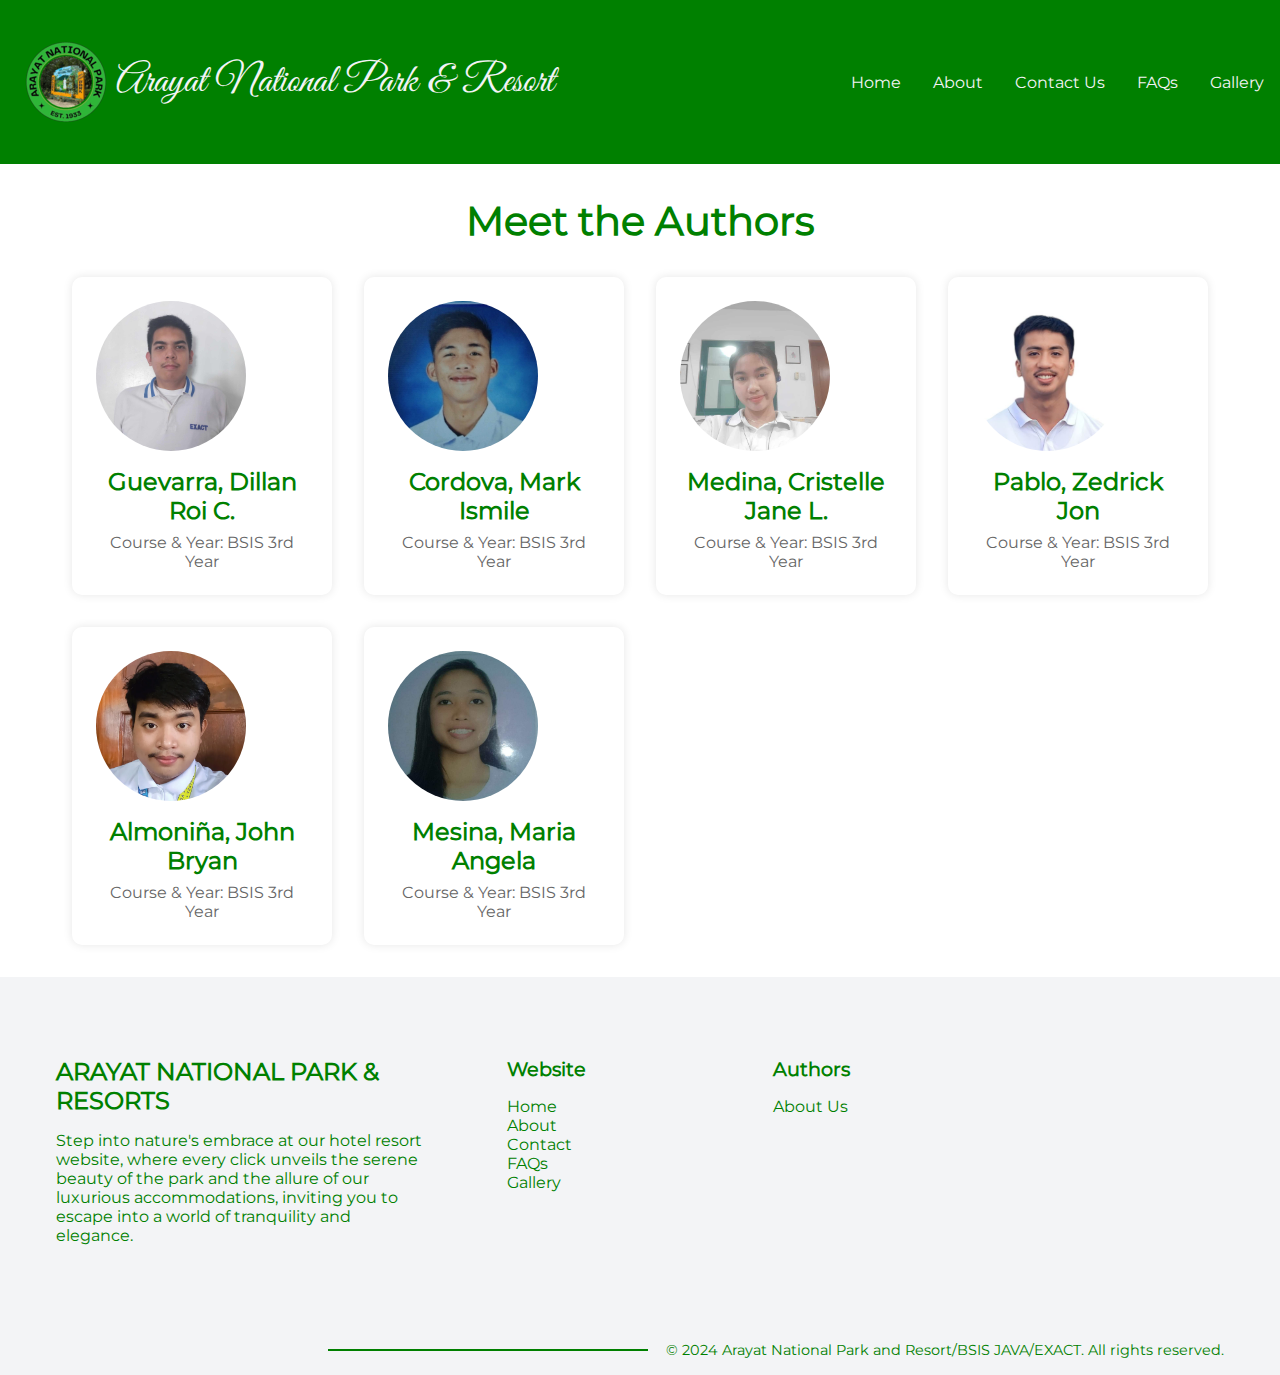
<file: authors.html>
<!DOCTYPE html>
<html lang="en">
<head>
    <meta charset="UTF-8">
    <meta name="viewport" content="width=device-width, initial-scale=1.0">
    <title>ARAYAT NATIONAL PARK & RESORTS</title>
    <link rel="icon" type="image/png" href="assets/pictures/logo.png">
    <link rel="stylesheet" href="tourist_spot.css">
    <link rel="stylesheet" href="author.css">
</head>
<body>
    <header>
        <nav>
            <div class="title_logo">
                <div class="nav_logo">
                    <a href="index.html">
                        <img src="assets/pictures/logo.png" alt="Arayat National Park & Resort Logo" class="logo">
                    </a>
                </div>
                <div class="nav_title"><a href="index.html">Arayat National Park & Resort</a></div>
            </div>
            <ul class="nav_bar">
                <li class="bar"><a href="index.html">Home</a></li>
                <li class="bar"><a href="about.html">About</a></li>
                <li class="bar"><a href="contact.html">Contact Us</a></li>
                <li class="bar"><a href="FAQ.html">FAQs</a></li>
                <li class="bar"><a href="gallery.html">Gallery</a></li>
            </ul>
        </nav>
    </header>
    <main>
        <section class="authors-section">
            <h1>Meet the Authors</h1>
            <div class="authors-container">
                <div class="author-card">
                    <img src="assets/authors/dillan.jpg" alt="Author 1">
                    <h2>Guevarra, Dillan Roi C.</h2>
                    <p>Course & Year: BSIS 3rd Year</p>
                </div>
                <div class="author-card">
                    <img src="assets/authors/ismile.jpg" alt="Author 2">
                    <h2>Cordova, Mark Ismile</h2>
                    <p>Course & Year: BSIS 3rd Year</p>
                </div>
                <div class="author-card">
                    <img src="assets/authors/christelle.jpg" alt="Author 3">
                    <h2>Medina, Cristelle Jane L.</h2>
                    <p>Course & Year: BSIS 3rd Year</p>
                </div>
                <div class="author-card">
                    <img src="assets/authors/jong.jpg" alt="Author 4">
                    <h2>Pablo, Zedrick Jon</h2>
                    <p>Course & Year: BSIS 3rd Year</p>
                </div>
                <div class="author-card">
                    <img src="assets/authors/bryan.jpg" alt="Author 5">
                    <h2>Almoniña, John Bryan</h2>
                    <p>Course & Year: BSIS 3rd Year</p>
                </div>
                <div class="author-card">
                    <img src="assets/authors/angela.jpg" alt="Author 6">
                    <h2>Mesina, Maria Angela</h2>
                    <p>Course & Year: BSIS 3rd Year</p>
                </div>
            </div>
        </section>
    </main>
    <footer class="footer">
        <div class="section_container footer_container">
            <div class="footer_col">
                <h3>ARAYAT NATIONAL PARK & RESORTS</h3>
                <p>Step into nature's embrace at our hotel resort website, 
                where every click unveils the serene beauty of the park and the allure of our luxurious accommodations, 
                inviting you to escape into a world of tranquility and elegance.</p>
            </div>
            <div class="footer_col">
                <h4>Website</h4>
                <p><a href="index.html">Home</a></p>
                <p><a href="about.html">About</a></p>
                <p><a href="contact.html">Contact</a></p>
                <p><a href="FAQ.html">FAQs</a></p>
                <p><a href="gallery.html">Gallery</a></p>
            </div>
            <div class="footer_col">
                <h4>Authors</h4>
                <p><a href="authors.html">About Us</a></p>
            </div>
            
        </div>
        <div class="footer_bar">
            <p>© 2024 Arayat National Park and Resort/BSIS JAVA/EXACT. All rights reserved.</p>
        </div>
    </footer>
</body>
</html>
</file>
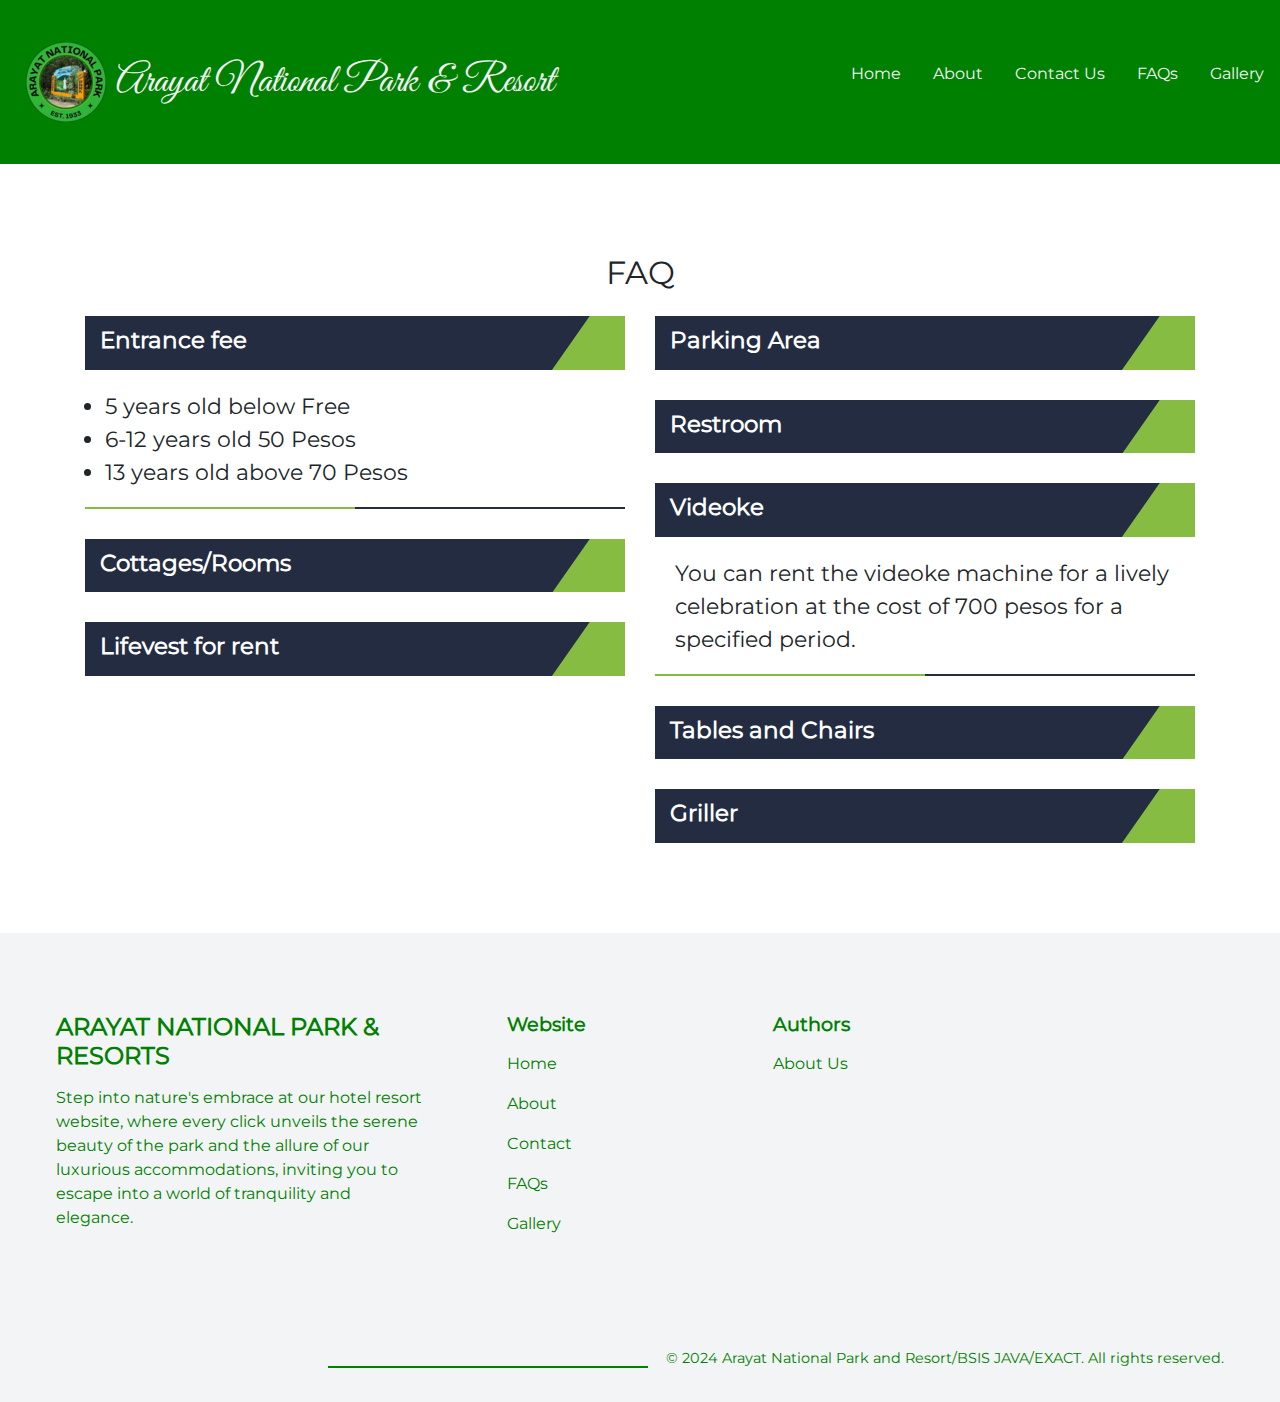
<file: FAQ.html>
<!DOCTYPE html>
<html lang="en"><div id="in-page-channel-node-id" data-channel-name="in_page_channel_EQYw1w"></div><head>
  <head>  
    <meta charset="UTF-8">
    <title>ARAYAT NATIONAL PARK & RESORTS</title>
    <link rel="icon" type="image/png" href="assets/pictures/logo.png">
    <link rel="canonical" href="https://codepen.io/baahubali92/pen/maGMGq">
    <link rel="stylesheet" href="bootstrap.min.css">
    <link rel="stylesheet" href="https://use.fontawesome.com/releases/v5.6.3/css/all.css" integrity="sha384-UHRtZLI+pbxtHCWp1t77Bi1L4ZtiqrqD80Kn4Z8NTSRyMA2Fd33n5dQ8lWUE00s/" crossorigin="anonymous">
    <link rel="stylesheet" href="tourist_spot.css">
    <link rel="apple-touch-icon" type="image/png" href="https://cpwebassets.codepen.io/assets/favicon/apple-touch-icon-5ae1a0698dcc2402e9712f7d01ed509a57814f994c660df9f7a952f3060705ee.png">
    <meta name="apple-mobile-web-app-title" content="CodePen">
    <link rel="shortcut icon" type="image/x-icon" href="https://cpwebassets.codepen.io/assets/favicon/favicon-aec34940fbc1a6e787974dcd360f2c6b63348d4b1f4e06c77743096d55480f33.ico">
    <link rel="mask-icon" type="image/x-icon" href="https://cpwebassets.codepen.io/assets/favicon/logo-pin-b4b4269c16397ad2f0f7a01bcdf513a1994f4c94b8af2f191c09eb0d601762b1.svg" color="#111">
    <script src="https://cpwebassets.codepen.io/assets/common/stopExecutionOnTimeout-2c7831bb44f98c1391d6a4ffda0e1fd302503391ca806e7fcc7b9b87197aec26.js"></script>
  </head>
  <style>

@font-face {
    font-family: 'Montserrat';
    src: url(assets/fonts/Montserrat-Regular.ttf);
}
@font-face {
  font-family: 'GreatVibes';
  src: url(assets/fonts/GreatVibes-Regular.ttf);
}

:root{
    --text_trans: #002e01;
    --text_color: green;
    --white_text: #ffffff;
    --extra_light: #f3f4f6;
    --max_width: 1200px;
}

*{
    margin: 0;
    padding: 0;
    box-sizing: border-box;
}

@media (max-width: 767.98px){
    nav{
        flex-direction: column;
        align-items: flex-start;
    }
}
@media (max-width: 1199.98px){
}

.nav_logo .logo{
  width: 100px;
  height: auto;
}
.title_logo{
  display: flex;
  align-items: center;
}
.section_container{
    max-width: var(--max_width);
    margin: auto;
    padding: 5rem 1rem;
}

.section_header{
    font-size: 2rem;
    font-weight: 600;
    color: var(--text_color);
    text-align: center;
}

a{
    text-decoration: none;
}

img{
    width: 100%;
    display: flex;
}

.section_container h2{
  font-family: "Montserrat", sans-serif;
  margin: 0;
  padding: 0;
}
.see_more{
  position: absolute;
  right: 20px;
  bottom: 20px;
  font-size: 1.5rem;
  font-weight: 600;
  color: var(--text_color);
}

.see_more:hover{
  color: var(--text_trans);
}
body{
    font-family: "Montserrat", sans-serif;
    margin: 0;
    padding: 0;
}

nav{
    max-width: 100%;
    margin: auto;
    padding: 2rem 1rem;
    display: flex;
    align-items: center;
    justify-content: space-between;
    background-color: green;
    width: 100%;
}

.nav_logo{
  align-items: center;
  
}
.nav_title a{
    font-family: 'GreatVibes';
    text-align: center;
    font-size: 2.5rem;
    font-weight: 100;
    color: var(--text_color);
}
.nav_title a{
    color: var(--extra_light);
    transition: 0.3s;
}

.nav_title a:hover{
    color: var(--text_trans);
    text-decoration: none;
}

.nav_bar{
    list-style: none;
    display: flex;
    align-items: center;
    gap: 2rem;
}

.nav_bar li a{
    font-weight: 500;
    color: var(--extra_light);
    transition: 0.3s;
    text-decoration: none;
}

.nav_bar li a:hover{
    color: var(--text_trans);
    
}
  .our-faq-wrapper {
    float: left;
    width: 100%;
    padding: 89px 0 60px;
    background:#f5f5f5;
  }
  
  .our-faq-wrapper {
      padding: 90px 0 60px;
    background:#fff;  
  }
  .accordion .card {
    border: none;
    margin-bottom: 30px;
  }
  .our-faq-wrapper .btn-link {
    display: block;
    width: 100%;
    text-align: left;
    position: relative;
    background: #242c42;
    color: #fff;
    border-radius: 0;
    padding: 7px 15px 12px;
    font-size: 16px;
    overflow: hidden;
    border: none;
    font-weight:600;  
  }
  .our-faq-wrapper .btn-link:hover, .our-faq-wrapper .btn-link:focus {
    text-decoration: none;
  }
  .our-faq-wrapper .btn-link:after {
    position: absolute;
    content: '\f068';
    right: 15px;
    top: 50%;
    -webkit-transform: translateY(-50%);
    transform: translateY(-50%);
    font-family: fontawesome;
  }
  .our-faq-wrapper .btn-link.collapsed:after {
    content: '\f067';
  }
  .our-faq-wrapper .btn-link:before {
    position: absolute;
    content: '';
    background: #86bc42;
    -webkit-transform: skew(-35deg);
    transform: skew(-35deg);
    height: 100%;
    width: 50%;
    left: 90%;
    top: 0;
  }
  .card-header {
    padding: 0;
    background: transparent;
    border-bottom: none;
  }
  .card-body {
    position: relative;
  }
  .card-body:after {
    position: absolute;
    content: '';
    height: 2px;
    width: 100%;
    left: 0;
    bottom: 0;
    background: #242c42;
  }
  .card-body:before {
    position: absolute;
    content: '';
    height: 2px;
    width: 50%;
    left: 0;
    bottom: 0;
    background: #86bc42;
    z-index: 1;
  }
  .card-header .btn {
            font-size: 23px; /* Adjust the font size as needed */
        }
  .card-body li {
            font-size: 22px; /* Adjust the font size as needed */
        }
        #collapseTwo .card-body li {
            font-size: 22px; /* Adjust the font size as needed */
        }
        #collapseThree .card-body li {
            font-size: 22px; /* Adjust the font size as needed */
        }
        #collapse4 .card-body {
            font-size: 22px; /* Adjust the font size as needed */
        }
        #collapse4 .card-body {
            font-size: 22px; /* Adjust the font size as needed */
        }
        #collapse5 .card-body {
            font-size: 22px; /* Adjust the font size as needed */
        }
        #collapse6 .card-body {
            font-size: 22px; /* Adjust the font size as needed */
        }
        #collapse7 .card-body {
            font-size: 22px; /* Adjust the font size as needed */
        }
        #collapse8 .card-body {
            font-size: 22px; /* Adjust the font size as needed */
        }
  </style>

    <script>
    window.console = window.console || function(t) {};
  </script>
  
  </head>
  
  
  <body>
    <nav>
      <div class="title_logo">
          <div class="nav_logo">
              <a href="index.html">
                  <img src="assets/pictures/logo.png" alt="Arayat National Park & Resort Logo" class="logo">
              </a>
          </div>
          <div class="nav_title"><a href="index.html">Arayat National Park & Resort</a></div>
      </div>
      <ul class="nav_bar">
          <li class="bar"><a href="index.html">Home</a></li>
          <li class="bar"><a href="about.html">About</a></li>
          <li class="bar"><a href="contact.html">Contact Us</a></li>
          <li class="bar"><a href="FAQ.html">FAQs</a></li>
          <li class="bar"><a href="gallery.html">Gallery</a></li>
      </ul>
  </nav>
  
  <div class="our-faq-wrapper">
    <div class="container">
      <div class="row">
        <div class="col-md-12">
  
                          <div class="faq-title text-center pb-3">
                              <h2>FAQ</h2>
                          </div>
                      </div>
        <div class="col-lg-6">
          <div class="accordion" id="accordion">
            <div class="card">
              <div class="card-header" id="headingOne">
                <h5 class="mb-0">
                  <button class="btn btn-link" type="button" data-toggle="collapse" data-target="#collapseOne" aria-expanded="true" aria-controls="collapseOne">
                    <i class="fas fa-ticket-alt"></i> Entrance fee
                  </button>
                </h5>
              </div>
              <div id="collapseOne" class="collapse show" aria-labelledby="headingOne" data-parent="#accordion">
                <div class="card-body">
                  <li>  <i class="fas fa-baby"></i> 5 years old below Free <br> </li>
                  <li>  <i class="fas fa-child"></i> 6-12 years old 50 Pesos <br> </li>
                  <li>  <i class="fas fa-child"></i> 13 years old above 70 Pesos </li>
                </div>
              </div>
            </div>
            <div class="card">
              <div class="card-header" id="headingTwo">
                <h5 class="mb-0">
                  <button class="btn btn-link collapsed" type="button" data-toggle="collapse" data-target="#collapseTwo" aria-expanded="false" aria-controls="collapseTwo">
                    <i class="fas fa-home"></i> Cottages/Rooms
                  </button>
                </h5>
              </div>
              <div id="collapseTwo" class="collapse" aria-labelledby="headingTwo" data-parent="#accordion">
                <div class="card-body">
                    <li> <i class="fas fa-umbrella"></i> Umbrella Hat 200 pesos <br> </li>
                        <li>  <i class="fas fa-hat-cowboy"></i> Nipahat 300 pesos <br> </li>
                            <li> <i class="fas fa-bed"></i> Rooms 2500 - 5000 pesos </li>
                </div>
              </div>
            </div>
            <div class="card">
              <div class="card-header" id="headingThree">
                <h5 class="mb-0">
                  <button class="btn btn-link collapsed" type="button" data-toggle="collapse" data-target="#collapseThree" aria-expanded="false" aria-controls="collapseThree">
                    <i class="fas fa-life-ring"></i> Lifevest for rent
                  </button>
                </h5>
              </div>
              <div id="collapseThree" class="collapse" aria-labelledby="headingThree" data-parent="#accordion">
                <div class="card-body">
                 <li> <i class="fas fa-baby"></i>Kids 70 pesos <br></li>
                  <li> <i class="fas fa-child"></i>Adults 150-200</li>
                </div>
              </div>
            </div>

          </div>
        </div>
        <div class="col-lg-6">
          <div class="accordion" id="accordion2">
            <div class="card">
              <div class="card-header" id="heading4">
                <h5 class="mb-0">
                  <button class="btn btn-link" type="button" data-toggle="collapse" data-target="#collapse4" aria-expanded="false" aria-controls="collapse4">
                    <i class="fas fa-parking"></i> Parking Area
                  </button>
                </h5>
              </div>
              <div id="collapse4" class="collapse" aria-labelledby="heading4" data-parent="#accordion2">
                <div class="card-body">
                  The parking area charges a fee ranging from 20 to 50 pesos, depending on the duration of use and the type of vehicle parked.
                </div>
              </div>
            </div>
            <div class="card">
              <div class="card-header" id="heading5">
                <h5 class="mb-0">
                  <button class="btn btn-link collapsed" type="button" data-toggle="collapse" data-target="#collapse5" aria-expanded="false" aria-controls="collapse5">
                    <i class="fas fa-restroom"></i> Restroom
                  </button>
                </h5>
              </div>
              <div id="collapse6" class="collapse" aria-labelledby="heading5" data-parent="#accordion2">
                <div class="card-body"> Access to the restroom requires a nominal fee of 5 to 10 pesos, ensuring the facility's cleanliness and maintenance. </div>
              </div>
            </div>
            
            <div class="card">
              <div class="card-header" id="heading6">
                <h5 class="mb-0">
                  <button class="btn btn-link collapsed" type="button" data-toggle="collapse" data-target="#collapse6" aria-expanded="false" aria-controls="collapse6">
                    <i class="fas fa-microphone"></i> Videoke
                  </button>
                </h5>
              </div>
              <div id="collapse7" class="collapse show" aria-labelledby="heading6" data-parent="#accordion2">
                <div class="card-body"> You can rent the videoke machine for a lively celebration at the cost of 700 pesos for a specified period. </div>
              </div>
            </div>
            <div class="card">
              <div class="card-header" id="heading7">
                <h5 class="mb-0">
                  <button class="btn btn-link collapsed" type="button" data-toggle="collapse" data-target="#collapse7" aria-expanded="false" aria-controls="collapse7">
                    <i class="fas fa-chair"></i> Tables and Chairs
                  </button>
                </h5>
              </div>
              <div id="collapse7" class="collapse" aria-labelledby="heading7" data-parent="#accordion2">
                <div class="card-body">
                  For your convenience, they offer the option to rent tables and chairs for your event at a reasonable price, with rates ranging from 150 to 180 pesos.
                </div>
              </div>
            </div>
            <div class="card">
              <div class="card-header" id="heading8">
                <h5 class="mb-0">
                  <button class="btn btn-link collapsed" type="button" data-toggle="collapse" data-target="#collapse8" aria-expanded="false" aria-controls="collapse8">
                    <i class="fas fa-fire"></i> Griller
                  </button>
                </h5>
              </div>
              <div id="collapse8" class="collapse" aria-labelledby="heading8" data-parent="#accordion2">
                <div class="card-body">
                  You can rent a griller for only 70 pesos, making it a cost-effective choice for your outdoor cooking needs.
                </div>
              </div>
            </div>
          </div>
        </div>
      </div>
    </div>
  </div>

  <footer class="footer">
    <div class="section_container footer_container">
        <div class="footer_col">
            <h3>ARAYAT NATIONAL PARK & RESORTS</h3>
            <p>Step into nature's embrace at our hotel resort website, 
            where every click unveils the serene beauty of the park and the allure of our luxurious accommodations, 
            inviting you to escape into a world of tranquility and elegance.</p>
        </div>
        <div class="footer_col">
            <h4>Website</h4>
            <p><a href="index.html">Home</a></p>
            <p><a href="about.html">About</a></p>
            <p><a href="contact.html">Contact</a></p>
            <p><a href="FAQ.html">FAQs</a></p>
            <p><a href="gallery.html">Gallery</a></p>
        </div>
        <div class="footer_col">
            <h4>Authors</h4>
            <p><a href="authors.html">About Us</a></p>
        </div>
        
    </div>
    <div class="footer_bar">
        <p>© 2024 Arayat National Park and Resort/BSIS JAVA/EXACT. All rights reserved.</p>
    </div>
</footer>
    
    <script src="https://code.jquery.com/jquery-2.1.0.js"></script>
  <script src="https://maxcdn.bootstrapcdn.com/bootstrap/4.1.3/js/bootstrap.min.js"></script>

  
    
  </body>
  </html>
</file>
<file: tourist_spot.css>
@font-face {
    font-family: 'Montserrat';
    src: url(assets/fonts/Montserrat-Regular.ttf);
}
@font-face {
  font-family: 'GreatVibes';
  src: url(assets/fonts/GreatVibes-Regular.ttf);
}

:root{
    --text_trans: #002e01;
    --text_color: green;
    --white_text: #ffffff;
    --extra_light: #f3f4f6;
    --max_width: 1200px;
}

*{
    margin: 0;
    padding: 0;
    box-sizing: border-box;
}

@media (max-width: 767.98px){
    nav{
        flex-direction: column;
        align-items: flex-start;
    }
}
@media (max-width: 1199.98px){
}

.nav_logo .logo{
  width: 100px;
  height: auto;
}
.title_logo{
  display: flex;
  align-items: center;
}
.section_container{
    max-width: var(--max_width);
    margin: auto;
    padding: 5rem 1rem;
}

.section_header{
    font-size: 2rem;
    font-weight: 600;
    color: var(--text_color);
    text-align: center;
}

a{
    text-decoration: none;
}

img{
    width: 100%;
    display: flex;
}

.section_container h2{
  font-family: "Montserrat", sans-serif;
  margin: 0;
  padding: 0;
}
.see_more{
  position: absolute;
  right: 20px;
  bottom: 20px;
  font-size: 1.5rem;
  font-weight: 600;
  color: var(--text_color);
}

.see_more:hover{
  color: var(--text_trans);
}
body{
    font-family: "Montserrat", sans-serif;
    margin: 0;
    padding: 0;
}

nav{
    max-width: 100%;
    margin: auto;
    padding: 2rem 1rem;
    display: flex;
    align-items: center;
    justify-content: space-between;
    background-color: green;
    width: 100%;
}

.nav_logo{
  align-items: center;
  
}
.nav_title a{
    font-family: 'GreatVibes';
    text-align: center;
    font-size: 2.5rem;
    font-weight: 100;
    color: var(--text_color);
}
.nav_title a{
    color: var(--extra_light);
    transition: 0.3s;
}

.nav_title a:hover{
    color: var(--text_trans);
}

.nav_bar{
    list-style: none;
    display: flex;
    align-items: center;
    gap: 2rem;
}

.nav_bar li a{
    font-weight: 500;
    color: var(--extra_light);
    transition: 0.3s;
}

.nav_bar li a:hover{
    color: var(--text_trans);
}

.header_container{
    padding: 1rem 1rem 5rem 1rem;
}

.header_video_container {
  position: relative;
  min-height: 500px;
  min-width: max-content;
  border-radius: 2rem;
  overflow: hidden;
}

.header_video_container video {
  position: absolute;
  top: 0;
  left: 0;
  width: 100%;
  height: 100%;
  object-fit: cover;
  z-index: -1;
}

.header_video_overlay {
  position: absolute;
  top: 0;
  left: 0;
  width: 100%;
  height: 100%;
  background-image: linear-gradient(
      to right, rgba(44, 83, 53, 0.9), rgba(100, 187, 104, 0.1));
  border-radius: 2rem;
}

.header_content {
  position: relative;
  z-index: 1;
  color: #ffffff;
}

.header_content{
    max-width: 500px;
    padding: 5rem 2rem ;
}

.header_content h1{
    margin-bottom: 1rem;
    font-size: 3.5rem;
    line-height: 4rem;
    font-weight: 600;
    color: var(--white_text)
}

.header_content p{
    color: var(--extra_light);
}

.slider {
  overflow: hidden;
  height: 700px;
  width: 1200px;
  border-radius: 2rem;
}

@keyframes slide_animation {
  0% { transform: translateX(0); }
  20% { transform: translateX(0); }
  40% { transform: translateX(-1200px); }
  60% { transform: translateX(-2400px); }
  80% { transform: translateX(-3600px); }
  100% { transform: translateX(-4800px); }
}

.pools_container {
  position: relative;
  min-height: 700px;
  min-width: max-content;
  border-radius: 2rem;
  overflow: hidden;
}

.pool_slider{
  width: 12000px;
  height: 700px;
  position: relative;
  animation: slide_animation 20s infinite alternate;
}

.pool_img{
  display: flex;
  height: 700px;
  width: 1200px;
  position: relative;
  float: left;
  border-radius: 2rem;
  overflow: hidden;
}

.footer{
  background-color: var(--extra_light);
}

.footer_container{
  display: grid;
  grid-template-columns: 2fr repeat(3, 1fr);
  gap: 5rem;
}

.footer_col h3{
  margin-bottom: 1rem;
  font-size: 1.5rem;
  font-weight: 600;
  color: var(--text_color);
}

.footer_col h4{
  margin-bottom: 1rem;
  font-size: 1.2rem;
  font-weight: 600;
  color: var(--text_color);
}

.footer_col p{
  color: var(--text_color);
}

.footer_col p a{
  margin-bottom: 1rem;
  color: var(--text_color);
  transition: .3s;
}

.footer_col p a:hover{
  color: var(--text_trans);
}


.footer_bar{
  position: relative;
  max-width: var(--max_width);
  margin: auto;
  padding: 1rem;
  font-size: 0.9rem;
  font-weight: 500;
  color: var(--text_color);
  text-align: right;
  overflow: hidden;
}

.footer_bar::before{
  position: absolute;
  content: "";
  top: 50%;
  right: 37rem;
  transform: translateY(-50%);
  width: 20rem;
  height: 2px;
  background-color: var(--text_color);
}
</file>
<file: author.css>
main {
    padding: 2rem;
    max-width: 1200px;
    margin: 0 auto;
}

.authors-section {
    text-align: center;
    color: var(--text_color);
}

.authors-section h1 {
    font-family: "Montserrat", sans-serif;
    font-size: 2.5rem;
    margin-bottom: 2rem;
}

.authors-container {
    display: grid;
    grid-template-columns: repeat(auto-fit, minmax(250px, 1fr));
    gap: 2rem;
}

.author-card {
    background-color: white;
    padding: 1.5rem;
    border-radius: 10px;
    box-shadow: 0 0 10px rgba(0, 0, 0, 0.1);
    text-align: center;
}

.author-card img {
    width: 150px;
    height: 150px;
    border-radius: 50%;
    object-fit: cover;
    margin-bottom: 1rem;
}

.author-card h2 {
    font-size: 1.5rem;
    margin-bottom: 0.5rem;
}

.author-card p {
    font-size: 1rem;
    color: #666;
}
</file>
